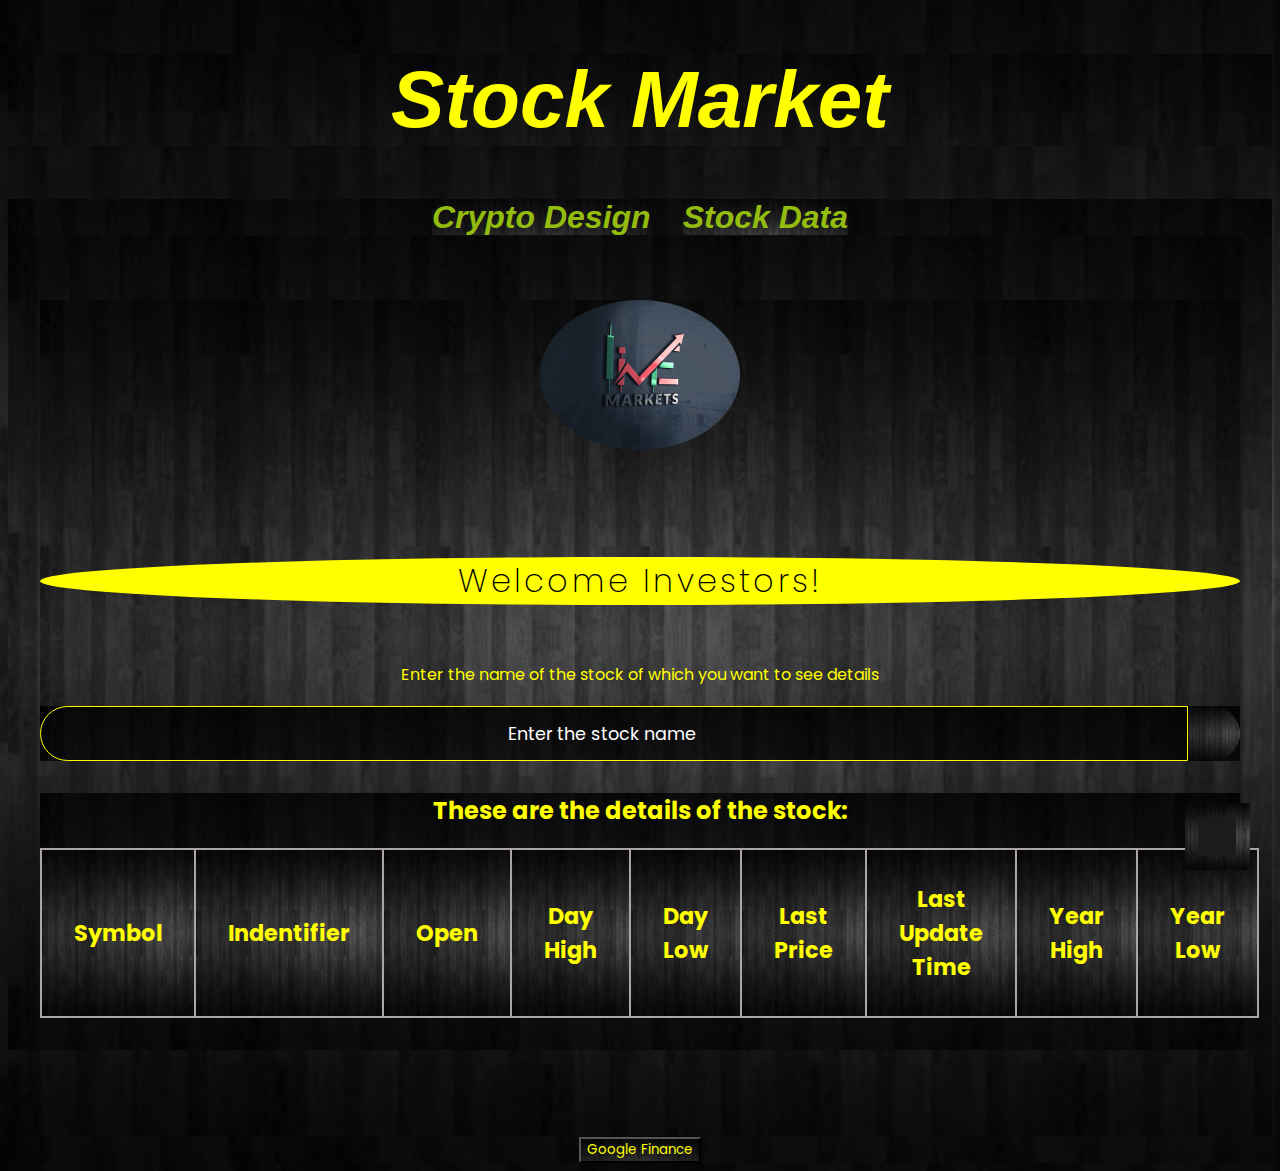
<file: index.html>
<!DOCTYPE html>
<html lang="en">
<head>
    <meta charset="UTF-8">
    <meta http-equiv="X-UA-Compatible" content="IE=edge">
    <meta name="viewport" content="width=device-width, initial-scale=1.0">
    <link rel="stylesheet" href="https://cdnjs.cloudflare.com/ajax/libs/font-awesome/5.15.1/css/all.min.css" integrity="sha512-+4zCK9k+qNFUR5X+cKL9EIR+ZOhtIloNl9GIKS57V1MyNsYpYcUrUeQc9vNfzsWfV28IaLL3i96P9sdNyeRssA==" crossorigin="anonymous" />
    <link rel="stylesheet" href="style.css">
    <title>Stock Market | Search</title>
</head>
<body>
    <h1>Stock Market</h1>


    <nav>
      <a class="navtop" href="index1.html">Crypto Design</a>
      <a class="navtop" href="index2.html">Stock Data</a>
    </nav>




    <div class="container">
        <div class="wrapper">
            <div class="search">
                <img src="stocklogo.jpg" class="imground" alt="This is a logo" width="200rem">

                <p class="animate">Welcome Investors!</p><br>
                Enter the name of the stock of which you want to see details<br>
        
                <div class="searchbox">
                  <input type = "text" class = "search-control" placeholder="Enter the stock name" id = "search-input" list="colorlist">
                  <datalist id="colorlist">
                    <option>NIFTY 500</option>
                    <option>NIITLTDEQN</option>
                    <option>JMFINANCILEQN</option>
                    <option>RVNLEQN</option>
                    <option>BANKBARODAEQN</option>
                    <option>IRBEQN</option>
                    <option>BRITANNIAEQN</option>
                    <option>FINPIPEEQN</option>
                    <option>GESHIPEQN</option>
                    <option>UNIONBANKEQN</option>
                    <option>TRIDENTEQN</option>
                    <option>TATAMTRDVREQN</option>
                    <option>SUPREMEINDEQN</option>
                    <option>EASEMYTRIPEQN</option>
                    <option>BANKINDIAEQN</option>
                  </datalist>
                  <button type = "submit" class = "search-btn btn" id = "search-btn">
                    <i class = "fas fa-search"></i>
                  </button>



                  
                </div>
              </div>

              <div>
                <h2 class = "title">These are the details of the stock:</h2>

                <table class="table">
                  <tr>
                    <th>Symbol</th>
                    <th>Indentifier</th>
                    <th>Open</th>
                    <th>Day High</th>
                    <th>Day Low</th>
                    <th>Last Price</th>
                    <th>Last Update Time</th>
                    <th>Year High</th>
                    <th>Year Low</th>
                  </tr>
                </table>

                
              </div>
        </div>
    </div>

    <button class="fing" onclick="stocksearch()"> Google Finance</button>

    <div class="arrow">
      <a href="#" title="Back to Top"><span class="fas fa-angle-up"></span></a>
   </div>
   <script>

    


    function stocksearch(){
      window.location.assign("https://www.google.com/finance/")
    }


    const options = {
	    method: 'GET',
	    headers: {
	    	'X-RapidAPI-Key': '',
	    	'X-RapidAPI-Host': 'latest-stock-price.p.rapidapi.com'
	    }
    };
    var table=document.querySelector('table');
    const searchBtn = document.getElementById('search-btn');
    searchBtn.addEventListener('click', getList);

    function getList(){
      let searchInputTxt = document.getElementById('search-input').value.trim();
      fetch(`https://latest-stock-price.p.rapidapi.com/price?Indices=NIFTY%20500&Identifier=${searchInputTxt}`, options)
    	.then(response => response.json())
    	.then((data)=>{
          data.forEach((item)=> {
            table.innerHTML+= `
              <td>${item.symbol}</td>
              <td>${item.identifier}</td>
              <td>${item.open}</td>
              <td>${item.dayHigh}</td>
              <td>${item.dayLow}</td>
              <td>${item.lastPrice}</td>
              <td>${item.lastUpdateTime}</td>
              <td>${item.yearHigh}</td>
              <td>${item.yearLow}</td>
            `;
          })
      })
    	.catch(error => console.error(error));
    }

   </script>
</body>
</html>
</file>
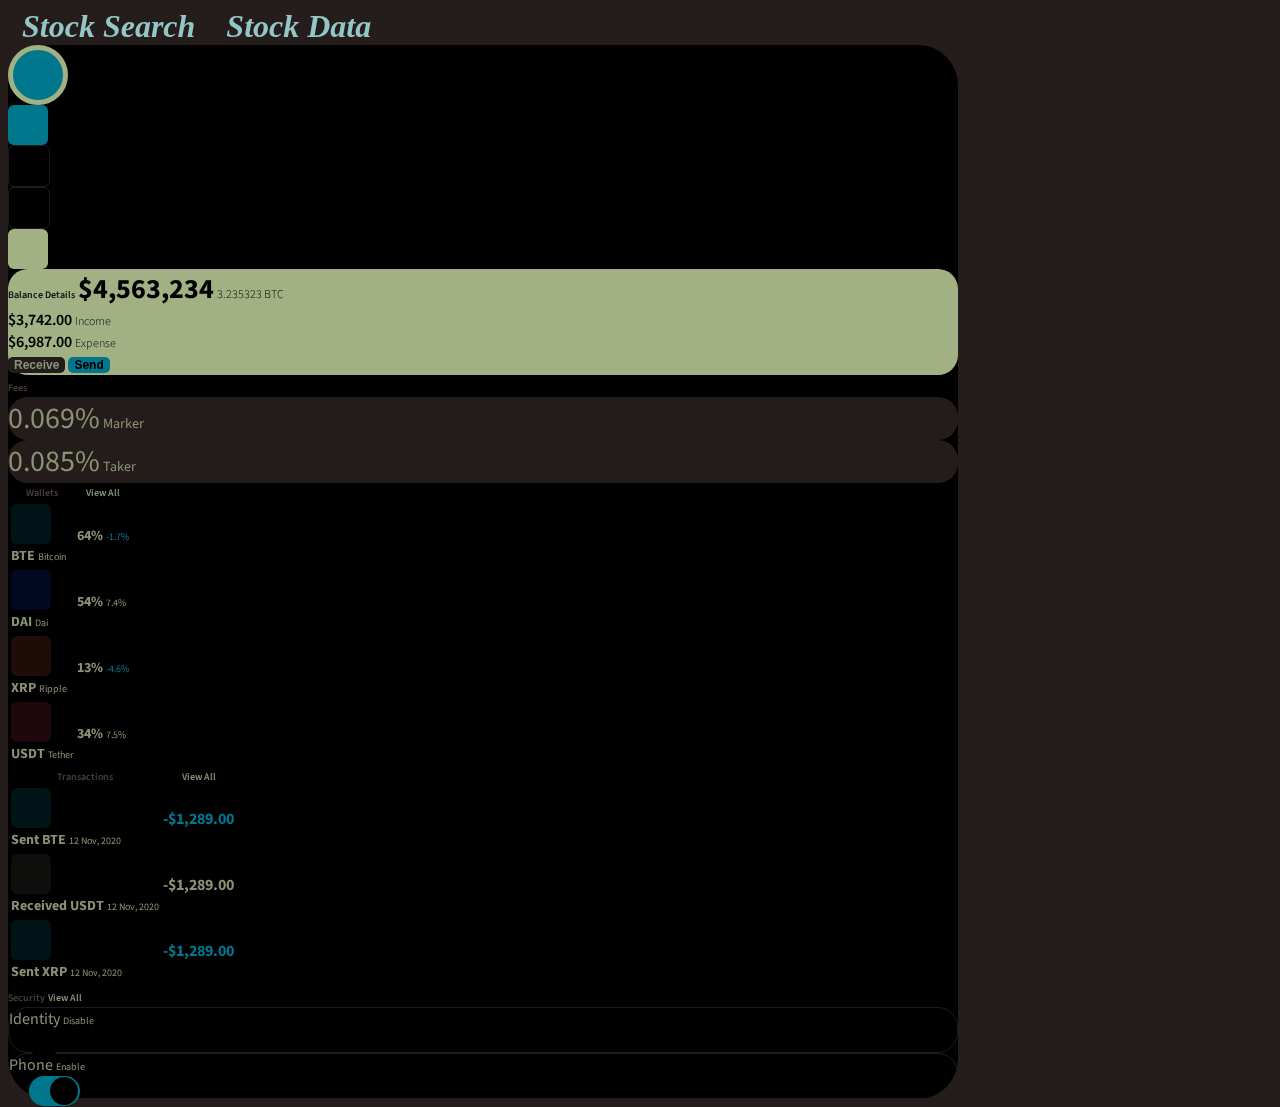
<file: index1.html>
<!DOCTYPE html>
<html lang="en">

<head>
    <meta charset="UTF-8">
    <meta name="viewport" content="width=device-width, initial-scale=1.0">
    <title>Crpyto Design</title>
    <link href="https://cdn.jsdelivr.net/npm/bootstrap@5.0.0-beta1/dist/css/bootstrap.min.css" rel="stylesheet" integrity="sha384-giJF6kkoqNQ00vy+HMDP7azOuL0xtbfIcaT9wjKHr8RbDVddVHyTfAAsrekwKmP1" crossorigin="anonymous">
    <link rel="stylesheet" href="https://cdnjs.cloudflare.com/ajax/libs/font-awesome/5.15.2/css/all.min.css" integrity="sha512-HK5fgLBL+xu6dm/Ii3z4xhlSUyZgTT9tuc/hSrtw6uzJOvgRr2a9jyxxT1ely+B+xFAmJKVSTbpM/CuL7qxO8w==" crossorigin="anonymous" />

    <link rel="stylesheet" href="style1.css">
</head>

<body>
    <nav>
        <a href="index.html">Stock Search</a>
        <a href="index2.html">Stock Data</a>
    </nav>
    <div class="container px-5 py-4 my-5">
        <div class="row">
            <div class="ps-lg-5 ps-sm-4 py-4 pe-3 col-md-12 d-flex flex-row align-items-center font-16 purple-color-2">
                <div class="logo me-auto"></div>
                <i class="fas fa-search px-4"></i>
                <i class="far fa-bell px-4 notification"></i>
                <i class="fas fa-cog ps-4"></i>
            </div>
        </div>

        <div class="row">
            <div class="col-md-2 d-flex flex-row flex-md-column align-items-center">
                <div class="my-4 mx-sm-2 mx-2 mx-md-0 font-16 square orange-bg-color white-color round-corner-small d-flex flex-row justify-content-center align-items-center">
                    <i class="fas fa-home "></i>
                </div>
                <div class="my-4 mx-sm-2 mx-2 mx-md-0 font-16 square grey-border purple-color-2 round-corner-small d-flex flex-row justify-content-center align-items-center">
                    <i class="fas fa-expand-alt "></i>
                </div>
                <div class="my-4 mx-sm-2 mx-2 mx-md-0 font-16 square grey-border purple-color-2 round-corner-small d-flex flex-row justify-content-center align-items-center">
                    <i class="fas fa-chart-pie "></i>
                </div>
                <div class="mt-auto ms-auto ms-sm-auto my-4 mx-sm-2 mx-2 mx-md-0 font-16 square purple-bg-color white-color round-corner-small d-flex flex-row justify-content-center align-items-center">
                    <i class="fas fa-plus "></i>
                </div>
            </div>
            <div class="col-md-10">
                <div class="row">
                    <div class="col-md-5 col-sm-6">
                        <div class="p-4 d-flex flex-column purple-bg-color round-corner">
                            <span class="text-uppercase font-10 weight-600 white-color-2">Balance Details</span>
                            <span class="font-28 weight-700 white-color mt-4">$4,563,234</span>
                            <span class="font-12 weight-300 white-color-2">3.235323 BTC</span>
                            <div class="d-flex flex-row justify-content-between mt-4">
                                <div class="d-flex flex-column">
                                    <span class="font-16 weight-600 white-color">$3,742.00</span>
                                    <span class="font-12 weight-300 white-color-2">Income</span>
                                </div>
                                <div class="d-flex flex-column">
                                    <span class="font-16 weight-600 white-color">$6,987.00</span>
                                    <span class="font-12 weight-300 white-color-2">Expense</span>
                                </div>
                            </div>
                            <div class="d-flex flex-row mt-4">
                                <button class="flex-grow-1 me-1 py-2 text-uppercase font-12 weight-700 purple-color-2 grey-bg-color">Receive</button>
                                <button class="flex-grow-1 ms-1 py-2 text-uppercase font-12 weight-700 white-color orange-bg-color">Send</button>
                            </div>
                        </div>
                    </div>
                    <div class="col-md-3 col-sm-6">
                        <div class="py-3">
                            <span class="text-uppercase font-10 weight-600 grey-color-2">Fees</span>
                            <div class="d-flex flex-column round-corner grey-bg-color ps-4 py-3 mt-3 mb-4">
                                <span class="font-30 purple-color-2">0.069%</span>
                                <span class="text-uppercase font-14 purple-color-2">Marker</span>
                            </div>
                            <div class="d-flex flex-column round-corner grey-bg-color ps-4 py-3 ">
                                <span class="font-30 purple-color-2">0.085%</span>
                                <span class="text-uppercase font-14 purple-color-2">Taker</span>
                            </div>
                        </div>
                    </div>
                    <div class="col-md-4">
                        <div class="pt-3">
                            <table class="table table-borderless">
                                <thead>
                                    <tr>
                                        <th class="text-uppercase font-10 weight-600 grey-color-2">Wallets</th>
                                        <th class="text-end text-uppercase font-10 weight-600 purple-color-2">View All</th>
                                    </tr>
                                </thead>
                                <tbody>
                                    <tr>
                                        <td>
                                            <div class="d-flex flex-row">
                                                <div class="d-flex flex-row justify-content-center align-items-center square round-corner-small font-20 light-orange-bg-color orange-color">
                                                    <i class="fab fa-bitcoin"></i>
                                                </div>
                                                <div class="d-flex flex-column ps-2">
                                                    <span class="font-14 weight-700 purple-color-2">BTE</span>
                                                    <span class="font-10 weight-400 purple-color-2">Bitcoin</span>
                                                </div>
                                            </div>
                                        </td>
                                        <td>
                                            <div class="d-flex flex-column align-items-end">
                                                <span class="font-14 weight-700 purple-color-2">64%</span>
                                                <span class="font-10 weight-400 orange-color">-1.7%</span>
                                            </div>
                                        </td>
                                    </tr>
                                    <tr>
                                        <td>
                                            <div class="d-flex flex-row ">
                                                <div class="d-flex flex-row justify-content-center align-items-center square round-corner-small light-yellow-bg-color yellow-color font-20 ">
                                                    <i class="fab fa-ethereum "></i>
                                                </div>
                                                <div class="d-flex flex-column ps-2 ">
                                                    <span class="font-14 weight-700 purple-color-2 ">DAI</span>
                                                    <span class="font-10 weight-400 purple-color-2 ">Dai</span>
                                                </div>
                                            </div>
                                        </td>
                                        <td>
                                            <div class="d-flex flex-column align-items-end ">
                                                <span class="font-14 weight-700 purple-color-2 ">54%</span>
                                                <span class="font-10 weight-400 purple-color-2 ">7.4%</span>
                                            </div>
                                        </td>
                                    </tr>
                                    <tr>
                                        <td>
                                            <div class="d-flex flex-row ">
                                                <div class="d-flex flex-row justify-content-center align-items-center square round-corner-small light-teal-bg-color teal-color font-20 ">
                                                    <i class="fas fa-lira-sign "></i>
                                                </div>
                                                <div class="d-flex flex-column ps-2 ">
                                                    <span class="font-14 weight-700 purple-color-2 ">XRP</span>
                                                    <span class="font-10 weight-400 purple-color-2 ">Ripple</span>
                                                </div>
                                            </div>
                                        </td>
                                        <td>
                                            <div class="d-flex flex-column align-items-end ">
                                                <span class="font-14 weight-700 purple-color-2 ">13%</span>
                                                <span class="font-10 weight-400 orange-color ">-4.6%</span>
                                            </div>
                                        </td>
                                    </tr>
                                    <tr>
                                        <td>
                                            <div class="d-flex flex-row ">
                                                <div class="d-flex flex-row justify-content-center align-items-center square round-corner-small light-green-bg-color green-color font-20 ">
                                                    <i class="fas fa-tenge "></i>
                                                </div>
                                                <div class="d-flex flex-column ps-2 ">
                                                    <span class="font-14 weight-700 purple-color-2 ">USDT</span>
                                                    <span class="font-10 weight-400 purple-color-2 ">Tether</span>
                                                </div>
                                            </div>
                                        </td>
                                        <td>
                                            <div class="d-flex flex-column align-items-end ">
                                                <span class="font-14 weight-700 purple-color-2 ">34%</span>
                                                <span class="font-10 weight-400 purple-color-2 ">7.5%</span>
                                            </div>
                                        </td>
                                    </tr>
                                </tbody>
                            </table>
                        </div>
                    </div>
                </div>
                <div class="row mt-4">
                    <div class="col-md-8">
                        <div>
                            <table class="table table-borderless">
                                <thead>
                                    <tr>
                                        <th class="text-uppercase font-10 weight-600 grey-color-2">Transactions</th>
                                        <th class="text-uppercase font-10 weight-600 purple-color-2 text-end">View All</th>
                                    </tr>
                                </thead>
                                <tbody>
                                    <tr>
                                        <td>
                                            <div class="d-flex flex-row">
                                                <div class="d-flex flex-row justify-content-center align-items-center orange-color square round-corner-small light-orange-bg-color font-14">
                                                    <i class="fas fa-long-arrow-alt-up"></i>
                                                </div>
                                                <div class="d-flex flex-column ps-2">
                                                    <span class="font-14 weight-700 purple-color-2">Sent BTE</span>
                                                    <span class="font-10 weight-400 purple-color-2">12 Nov, 2020</span>
                                                </div>
                                            </div>
                                        </td>
                                        <td>
                                            <div class="d-flex flex-column align-items-end">
                                                <span class=" font-16 weight-700 orange-color ">-$1,289.00</span>
                                            </div>
                                        </td>
                                    </tr>
                                    <tr>
                                        <td>
                                            <div class="d-flex flex-row ">
                                                <div class="d-flex flex-row justify-content-center align-items-center square round-corner-small light-purple-bg-color purple-color-2 font-14 ">
                                                    <i class="fas fa-long-arrow-alt-down "></i>
                                                </div>
                                                <div class="d-flex flex-column ps-2 ">
                                                    <span class="font-14 weight-700 purple-color-2 ">Received USDT</span>
                                                    <span class="font-10 weight-400 purple-color-2 ">12 Nov, 2020</span>
                                                </div>
                                            </div>
                                        </td>
                                        <td>
                                            <div class="d-flex flex-column align-items-end ">
                                                <span class="font-16 weight-700 purple-color-2 ">-$1,289.00</span>
                                            </div>
                                        </td>
                                    </tr>
                                    <tr>
                                        <td>
                                            <div class="d-flex flex-row ">
                                                <div class="d-flex flex-row justify-content-center align-items-center square round-corner-small light-orange-bg-color orange-color font-14 ">
                                                    <i class="fas fa-long-arrow-alt-up "></i>
                                                </div>
                                                <div class="d-flex flex-column ps-2 ">
                                                    <span class="font-14 weight-700 purple-color-2 ">Sent XRP</span>
                                                    <span class="font-10 weight-400 purple-color-2 ">12 Nov, 2020</span>
                                                </div>
                                            </div>
                                        </td>
                                        <td>
                                            <div class="d-flex flex-column align-items-end ">
                                                <span class="font-16 weight-700 orange-color ">-$1,289.00</span>
                                            </div>
                                        </td>
                                    </tr>
                                </tbody>
                            </table>
                        </div>
                    </div>
                    <div class="col-md-4">
                        <div class="d-flex flex-row justify-content-between mt-2">
                            <span class="text-uppercase font-10 weight-600 grey-color-2">Security</span>
                            <span class="text-uppercase font-10 weight-600 purple-color-2 text-end">View All</span>
                        </div>
                        <div class="d-flex flex-row justify-content-between align-items-center grey-border round-corner px-4 py-3 mt-3">
                            <div>
                                <span class="d-block font-16 weight-400 purple-color-2">Identity</span>
                                <span class="d-block font-10 weight-400 purple-color-2">Disable</span>
                            </div>
                            <div class="onoffwrapper">
                                <input type="checkbox" name="toggle1" id="toggle1" class="onoff">
                                <label for="toggle1"></label>
                            </div>
                        </div>
                        <div class="d-flex flex-row justify-content-between align-items-center grey-border round-corner px-4 py-3 mt-3">
                            <div>
                                <span class="d-block font-16 weight-400 purple-color-2">Phone</span>
                                <span class="d-block font-10 weight-400 purple-color-2">Enable</span>
                            </div>
                            <div class="onoffwrapper">
                                <input type="checkbox" name="toggle2" id="toggle2" class="onoff" checked>
                                <label for="toggle2"></label>
                            </div>
                        </div>
                    </div>
                </div>
            </div>
        </div>
    </div>
</body>

</html>
</file>
<file: style.css>
@import url('https://fonts.googleapis.com/css2?family=Poppins:wght@400;500;600;700&family=Ubuntu:wght@400;500;700&display=swap');
*{
    background-color: rgb(19, 17, 17);
    text-align: center;
    color: yellow;
    font-family: 'Poppins', sans-serif;
    background: url(background.jpg);
    background-size: cover;
}
.navtop:hover{
    font-size: bold;
    color: white;
    background-color: yellow;
    border-radius: 25%;
}
h1{
    color: yellow;
    font-size: 5rem;
    font-family: 'Franklin Gothic Medium', 'Arial Narrow', Arial, sans-serif;
    text-align: center;
    font-style: oblique;
}
p{
    font-size: 2rem;
}
.animate{
    background: yellow;
    border-radius: 50%;
    color: black;
    cursor: pointer;
    font-weight: 200;
    letter-spacing: 0.2rem;
    padding: 1.2rem 2 rem 1.2rem;
    position: relative;
    vertical-align: top;
    margin-top: 100px;
}
.imground{
    border-radius: 50%;
}
.arrow{
  position: fixed;
  bottom: 30px;
  right: 30px;
  z-index: 9;
}
.arrow a{
  height: 39px;
  width: 37px;
  text-align: center;
  background: #1b1b1b;
  display: block;
  border-radius: 3px;
}
.arrow a span{
  color: #f2f2f2;
  font-size: 25px;
  line-height: 39px;
  cursor: pointer;
}
.container{
    min-height: 100vh;
}
.wrapper{
    max-width: 1280px;
    margin: 0 auto;
    padding: 2rem;
    text-align: center;
}
.search{
    margin: 2rem 0;
}
.search cite{
    font-size: 2rem;
}
.searchbox{
    margin: 1.2rem 0;
    display: flex;
    align-items: stretch;
    color: yellow;
}
.search-control,
.search-btn{
    width: 100%;
    color: rgb(114, 114, 20);
}
.search-control{
    padding: 0 1rem;
    font-size: 1.1rem;
    font-family: inherit;
    outline: 0;
    border: 1px solid yellow;
    color: yellow;
    border-top-left-radius: 2rem;
    border-bottom-left-radius: 2rem;
}
.search-control::placeholder{
    color: white;
}
.search-btn{
    width: 55px;
    height: 55px;
    font-size: 1.8rem;
    border: none;
    border-top-right-radius: 2rem;
    border-bottom-right-radius: 2rem;
    transition: all 0.4s linear;
}
.search-btn:hover{
    background: yellowgreen;
    cursor: pointer;
}
.fing:hover{
    cursor: pointer;
    color: yellowgreen;
}
table,tr,th,td{
    color: yellow;
    border:2px solid rgb(173, 165, 165);
    border-collapse: collapse;
    padding: 2rem;
    border-spacing: 2rem;
    text-align: center;
    font-size: 1.4rem;
    margin-left: auto;
    margin-right: auto;
}
th{
    background-color: rgb(143, 131, 131);
}
td{
    color: rgb(64, 27, 27);
    background-color: rgb(96, 93, 93);
}
a{
    color: rgb(147, 188, 14);
    text-decoration: dashed;
    font-weight: bold;
    margin: 14px;
    font-family: Arial, Helvetica, sans-serif;
    font-style: oblique;
    font-size: 2rem;
}
</file>
<file: style1.css>
@import url('https://fonts.googleapis.com/css2?family=Source+Sans+Pro:wght@300;400;600;700&display=swap');
:root{
    filter: invert(100%);
}
body {
    font-family: 'Source Sans Pro', sans-serif;
    background: #DAE2E4;
}

@media (min-width: 1200px) {
    .container {
        max-width: 950px;
    }
}
a{
    color: rgb(108, 56, 56);
    text-decoration: dashed;
    font-weight: bold;
    margin: 14px;
    font-family: Arial, Helvetica, sans-serif;
    font-style: oblique;
    font-size: 2rem;
    font-family: 'Times New Roman', Times, serif;
}
.container {
    background: white;
    border-radius: 40px;
}

div.logo {
    color: white;
    width: 50px;
    height: 50px;
    background: #FF8872;
    border: 5px solid #5D4E7B;
    border-radius: 50%;
}

.onoffwrapper input.onoff {
    opacity: 0;
}

.onoffwrapper input.onoff+label {
    background: #dbe3e5;
    position: relative;
    height: 30px;
    width: 50px;
    user-select: none;
    border-radius: 60px;
}

.onoffwrapper input.onoff+label::before {
    content: "";
    position: absolute;
    height: 30px;
    width: 51px;
    top: 0;
    left: 0;
    border-radius: 30px;
}

.onoffwrapper input.onoff+label::after {
    content: "";
    position: absolute;
    background: white;
    height: 28px;
    width: 28px;
    top: 1px;
    left: 1px;
    border-radius: 60px;
}

.onoffwrapper input.onoff:checked+label::before {
    background: #FF8872;
}

.onoffwrapper input.onoff:checked+label::after {
    left: 21px;
}

button {
    border: none;
    border-radius: 5px;
}

.square {
    width: 40px;
    height: 40px;
}

.grey-border {
    border: 1px solid #dfe6e8;
}

.round-corner {
    border-radius: 20px;
}

.round-corner-small {
    border-radius: 6px;
}

.font-10 {
    font-size: 10px;
}

.font-12 {
    font-size: 12px;
}

.font-14 {
    font-size: 14px;
}

.font-16 {
    font-size: 16px;
}

.font-20 {
    font-size: 20px;
}

.font-28 {
    font-size: 28px;
}

.font-30 {
    font-size: 30px;
}

.weight-300 {
    font-weight: 300;
}

.weight-400 {
    font-weight: 400;
}

.weight-600 {
    font-weight: 600;
}

.weight-700 {
    font-weight: 700;
}

.white-color {
    color: #fff;
}

.white-color-2 {
    color: #E7E5EC;
}

.orange-color {
    color: #FF8872;
}

.purple-color {
    color: #5D4E7B;
}

.purple-color-2 {
    color: #776D8A;
}

.yellow-color {
    color: #EAC52D;
}

.teal-color {
    color: #43B8D5;
}

.green-color {
    color: #43D5AE;
}

.grey-color {
    color: #DBE3E5;
}

.grey-color-2 {
    color: #BAC2C4;
}

.grey-bg-color {
    background: #DBE3E5;
}

.purple-bg-color {
    background: #5D4E7B;
}

.orange-bg-color {
    background: #FF8872;
}

.light-purple-bg-color {
    background: #F1F0F3;
}

.light-orange-bg-color {
    background: #FFECE8;
}

.light-yellow-bg-color {
    background: #FCF6DD;
}

.light-teal-bg-color {
    background: #E0F4F8;
}

.light-green-bg-color {
    background: #E0F8F2;
}

i.notification {
    position: relative;
}

i.notification::after {
    content: '';
    width: 8px;
    height: 8px;
    border-radius: 50%;
    background: #FF8872;
    position: absolute;
    top: 0px;
    right: 23px;
}
</file>
